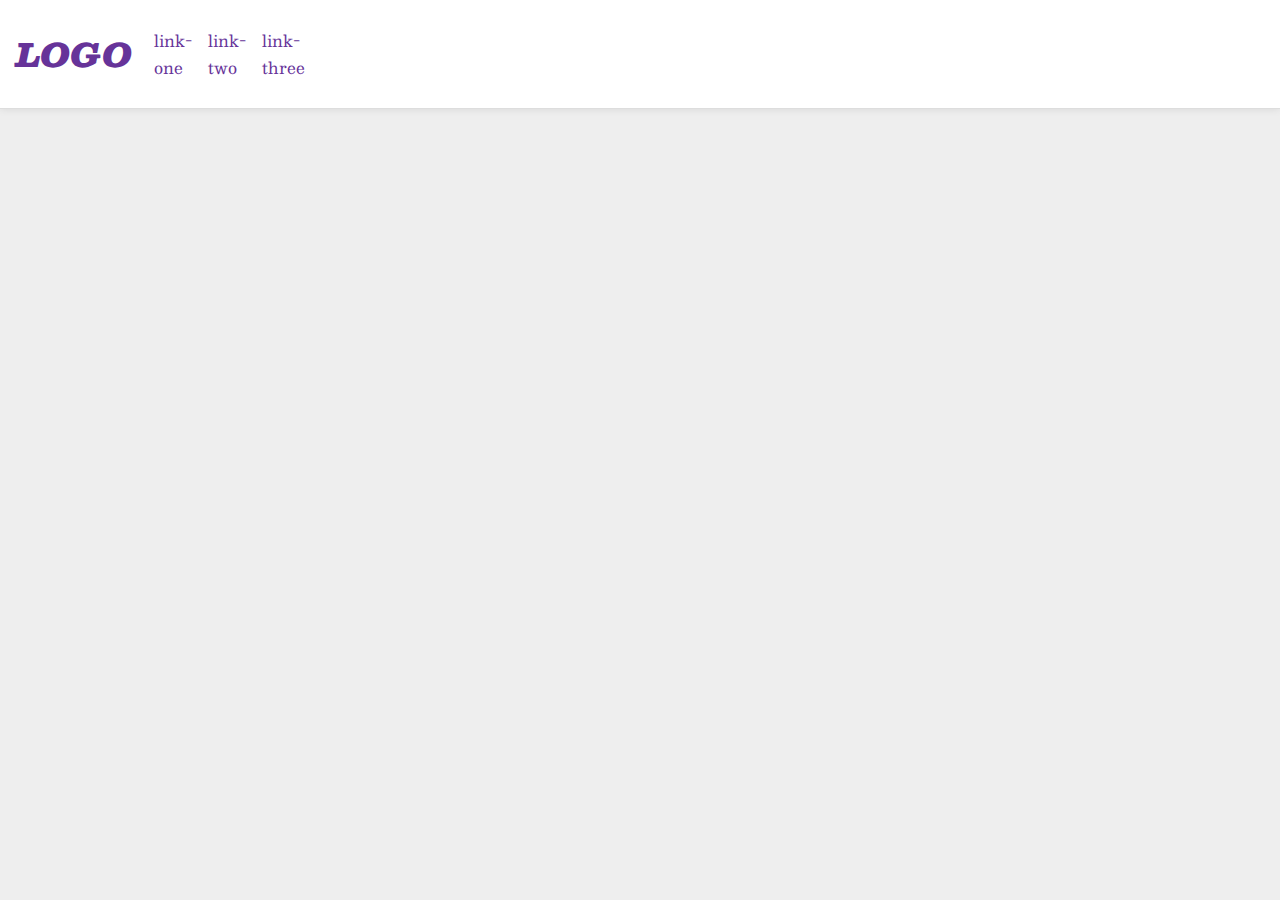
<file: flex/03-flex-header-2/index.html>
<!DOCTYPE html>
<html lang="en">
  <head>
    <meta charset="UTF-8">
    <meta http-equiv="X-UA-Compatible" content="IE=edge">
    <meta name="viewport" content="width=device-width, initial-scale=1.0">
    <title>Flex Header 2</title>
    <link rel="stylesheet" href="style.css">
  </head>
  <body>
    <div class="header">
      
      <div class="logo">
        LOGO
      </div>
      <ul class="links">
        <li><a href="google.com">link-one</a></li>
        <li><a href="google.com">link-two</a></li>
        <li><a href="google.com">link-three</a></li>
      
      </ul>
      <div class="right">
      <button class="notifications">
        1 new notification
      </button>
  
      <div class="profile-image"></div>
    
    </div>
    </div>
   
  </body>
</html>
</file>
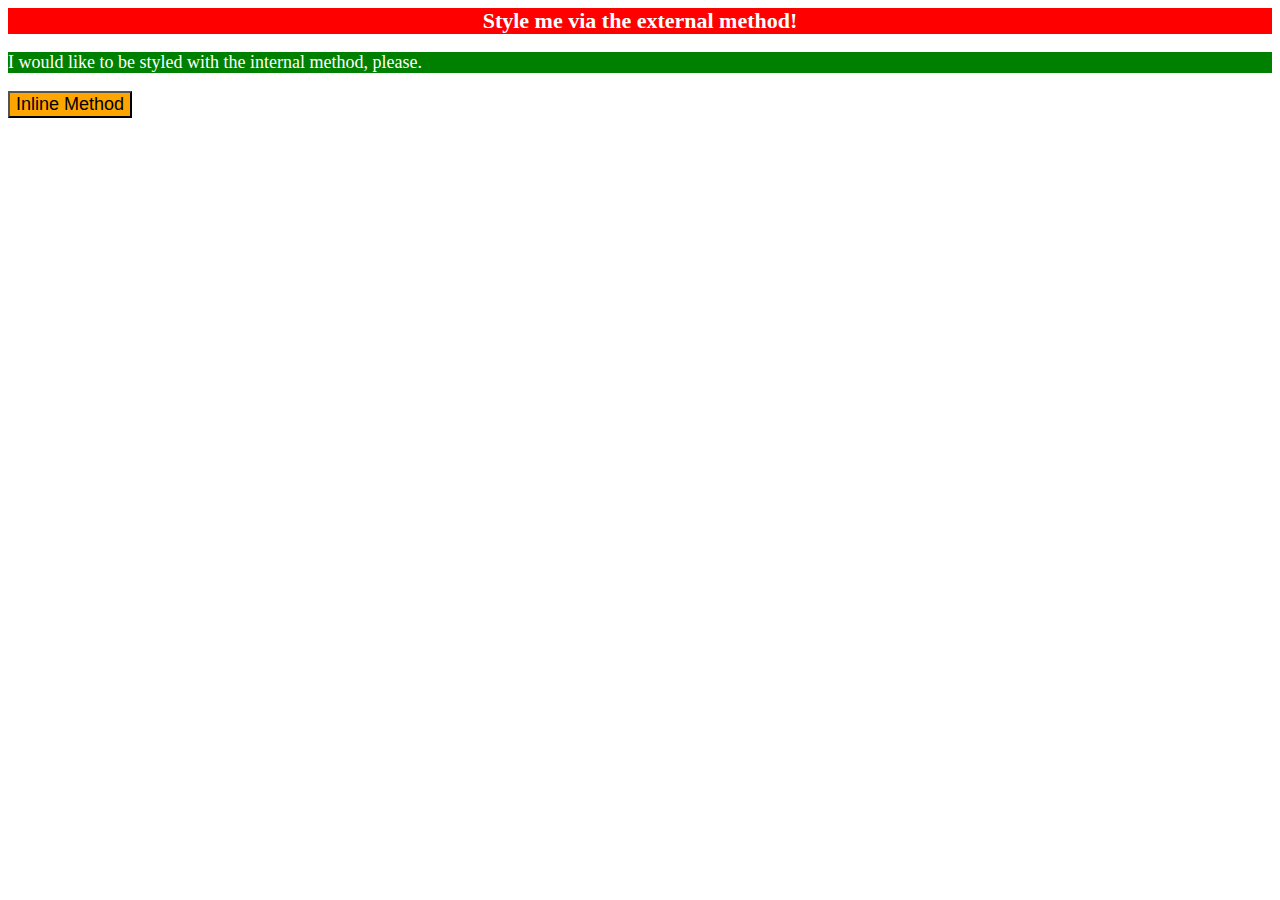
<file: foundations/01-css-methods/index.html>
<!DOCTYPE html>
<html lang="en">
  <head>
    <meta charset="UTF-8">
    <meta http-equiv="X-UA-Compatible" content="IE=edge">
    <meta name="viewport" content="width=device-width, initial-scale=1.0">
    <title>Methods for Adding CSS</title>
    <link rel="stylesheet" href="styles.css">
    
    <style>
p{
      background-color:green;
      color:white;
      font-size: 18px;
    }
    </style>
  </head>
  <body>
    <div>Style me via the external method!</div>
    <p>I would like to be styled with the internal method, please.</p>
    <button style="background-color: orange;font-size: 18px;">Inline Method</button>
  </body>
</html>
</file>
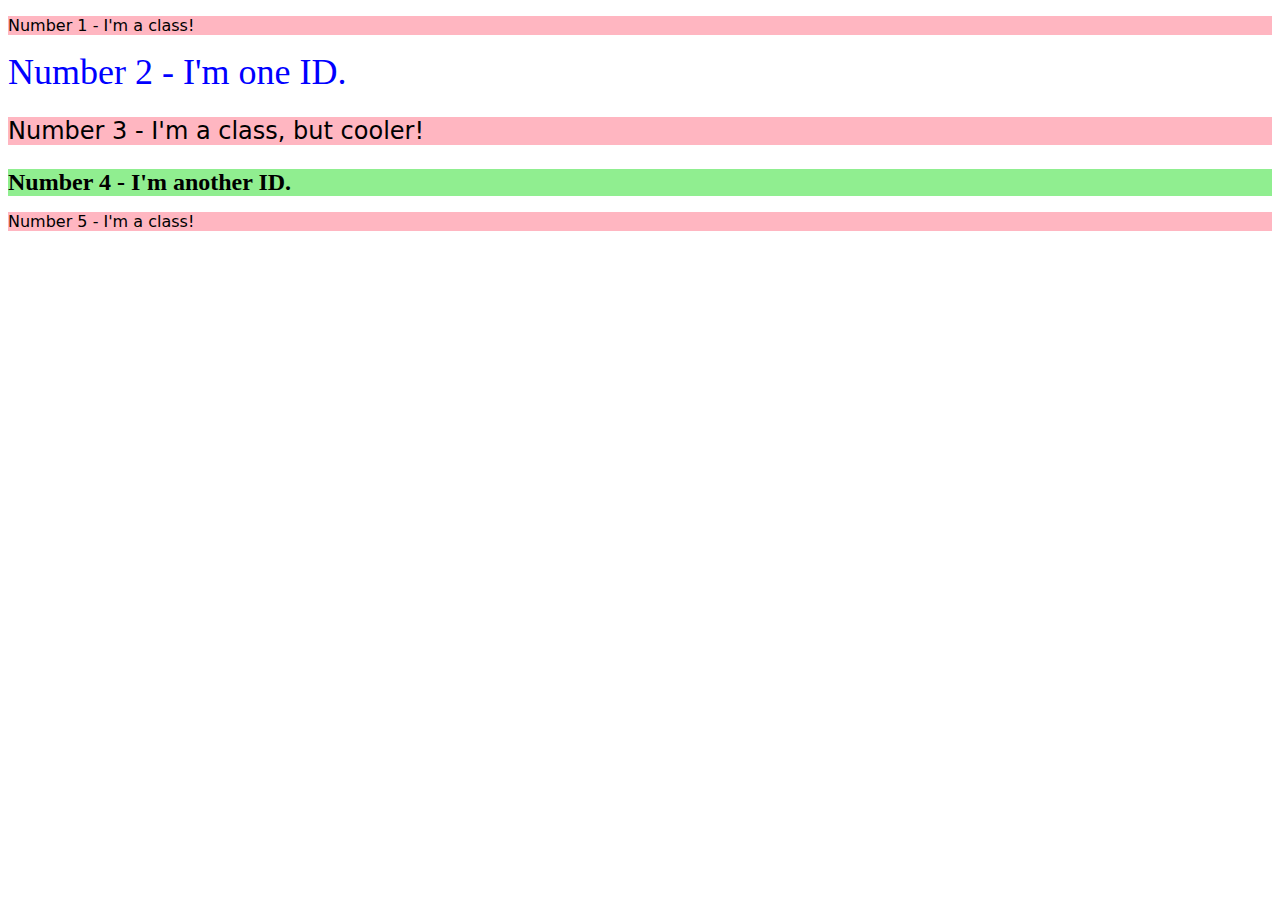
<file: foundations/02-class-id-selectors/index.html>
<!DOCTYPE html>
<html lang="en">
  <head>
    <meta charset="UTF-8">
    <meta http-equiv="X-UA-Compatible" content="IE=edge">
    <meta name="viewport" content="width=device-width, initial-scale=1.0">
    <title>Class and ID Selectors</title>
    <link rel="stylesheet" href="style.css">
  </head>
  <body>
    <div class="odd_number"> <p>Number 1 - I'm a class!</p></div>
    <div id="second">Number 2 - I'm one ID.</div>
    <div class=third><div class="odd_number"> <p>Number 3 - I'm a class, but cooler!</p></div></div>
    <div class="fourth">Number 4 - I'm another ID.</div>
    <div class="odd_number"><p>Number 5 - I'm a class!</p></div>
  </body>
</html>
</file>
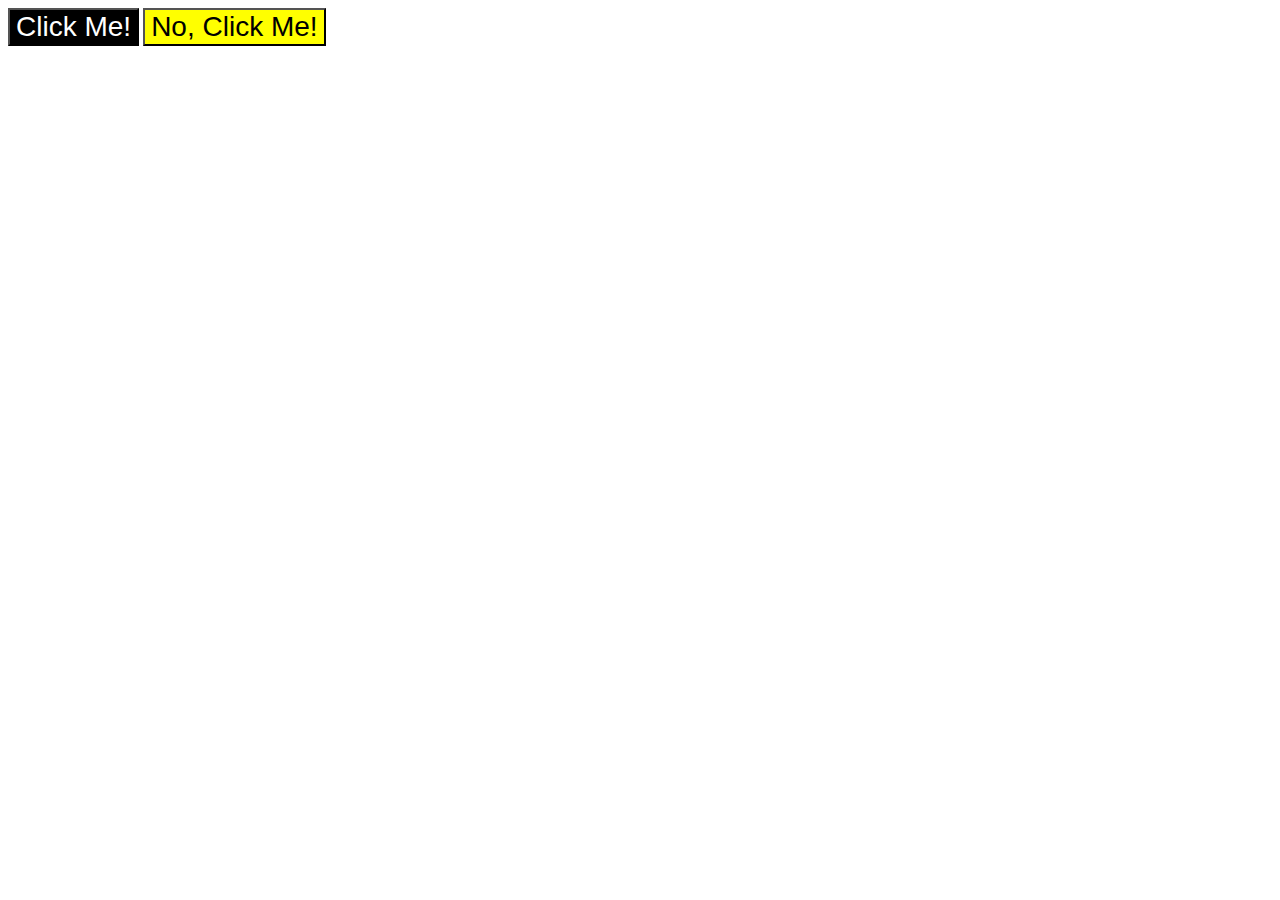
<file: foundations/03-grouping-selectors/index.html>
<!DOCTYPE html>
<html lang="en">
  <head>
    <meta charset="UTF-8">
    <meta http-equiv="X-UA-Compatible" content="IE=edge">
    <meta name="viewport" content="width=device-width, initial-scale=1.0">
    <title>Grouping Selectors</title>
    <link rel="stylesheet" href="style.css">
  </head>
  <body>
   <button class="boton1"> Click Me!</button>
   <button class="boton2"> No, Click Me!</button>
  </body>
</html>
</file>
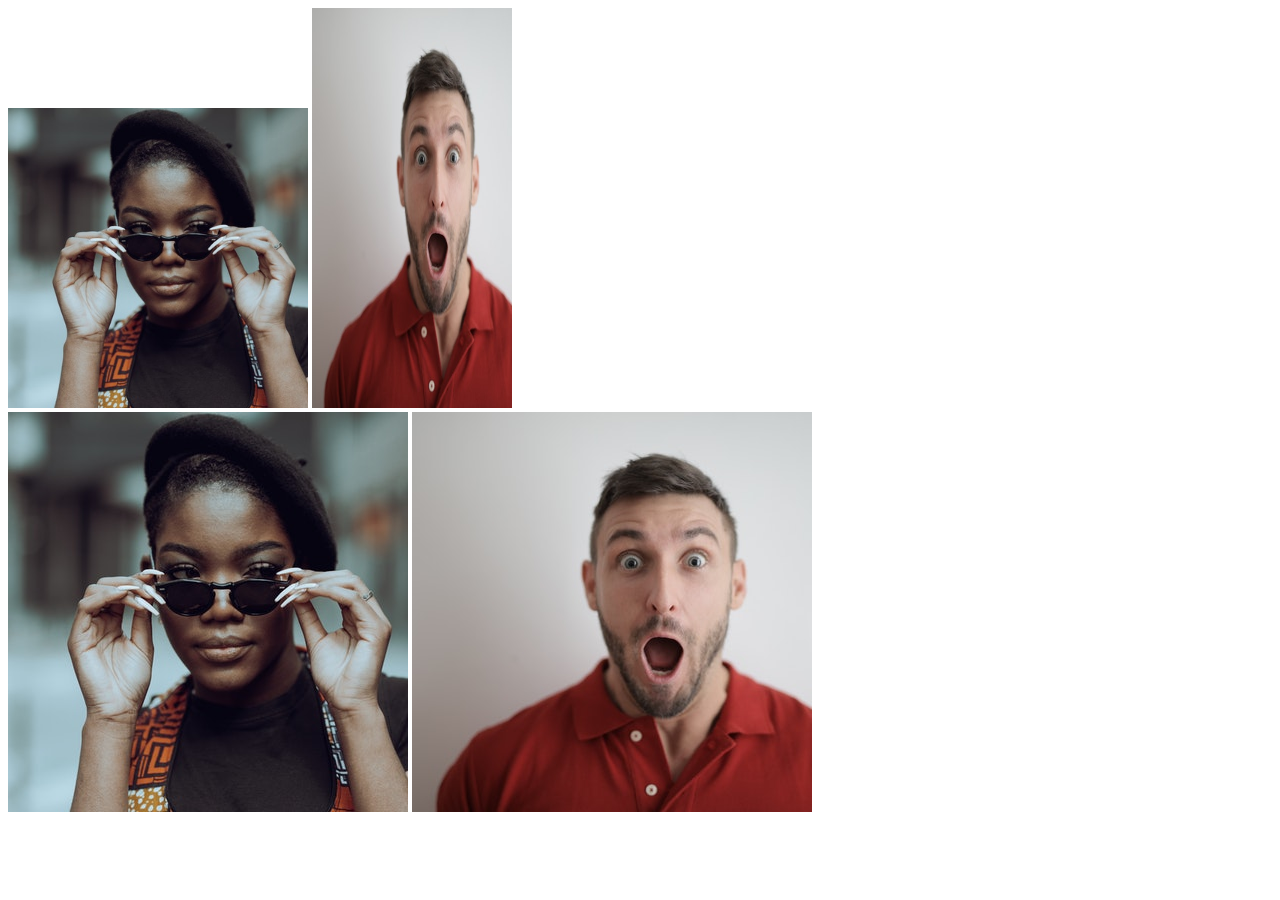
<file: foundations/04-chaining-selectors/index.html>
<!DOCTYPE html>
<html lang="en">
  <head>
    <meta charset="UTF-8">
    <meta http-equiv="X-UA-Compatible" content="IE=edge">
    <meta name="viewport" content="width=device-width, initial-scale=1.0">
    <title>Chaining Selectors</title>
    <link rel="stylesheet" href="style.css">
  </head>
  <body>
    <!-- Check image source path. Review Foundations lesson - Links and Images -->
    <!-- Use the classes BELOW this line -->
    
    <div>
      <img class="avatar proportioned" src="./images/woman.jpg" alt="Woman with glasses">
      <img class="avatar distorted" src="./images/man.jpg" alt="Man with surprised expression">
    </div>
    <!-- Use the classes ABOVE this line -->
    <div>
      <img class="original proportioned" src="./images/woman.jpg" alt="Woman with glasses">
      <img class="original distorted" src="./images/man.jpg" alt="Man with surprised expression">
    </div>
  </body>
</html>
</file>
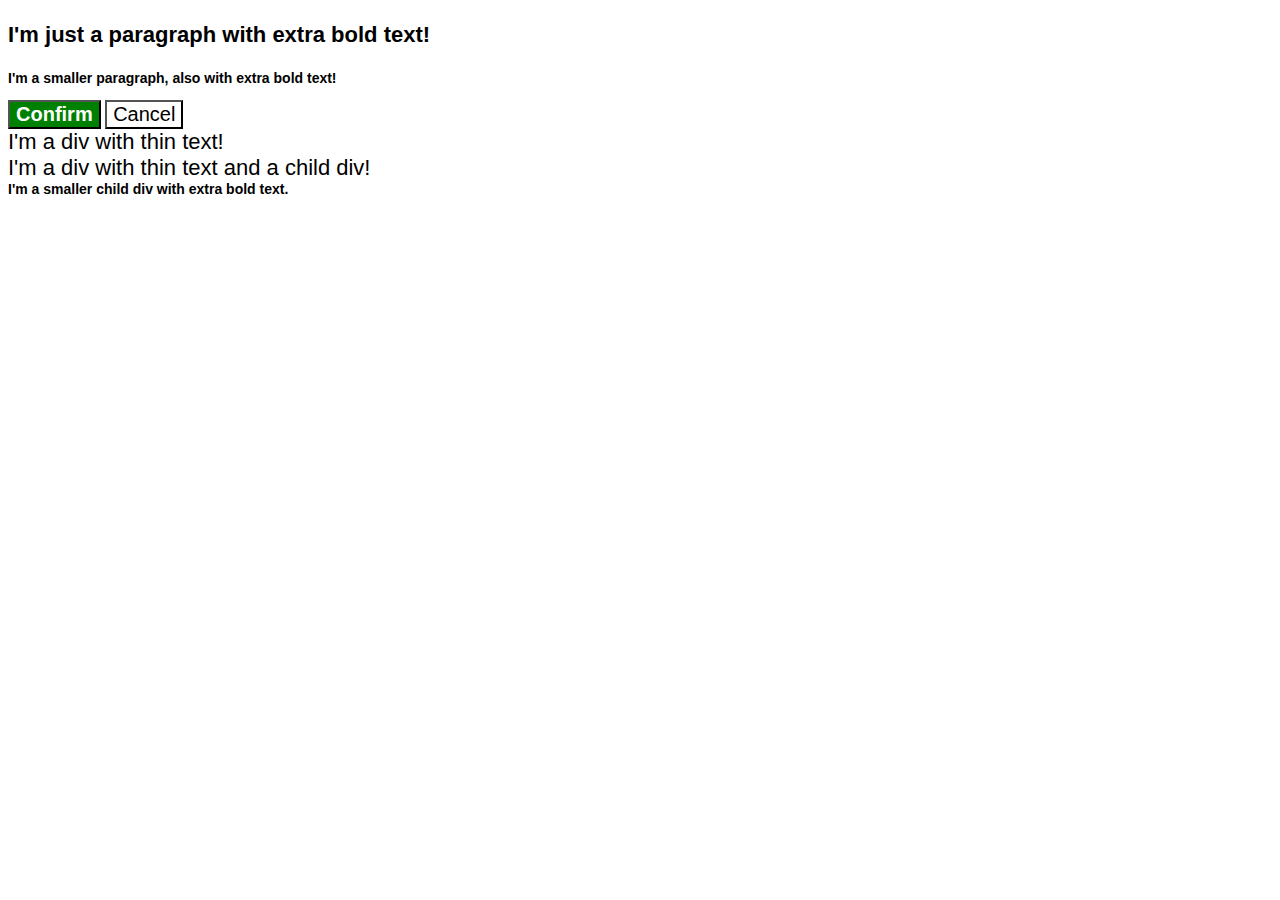
<file: foundations/06-cascade-fix/index.html>
<!DOCTYPE html>
<html lang="en">
  
  <head>
    <meta charset="UTF-8">
    <meta http-equiv="X-UA-Compatible" content="IE=edge">
    <meta name="viewport" content="width=device-width, initial-scale=1.0">
    <title>Fix the Cascade</title>
    <link rel="stylesheet" href="style.css">
  </head>
  <body>
    <p class="para">I'm just a paragraph with extra bold text!</p>
    <p class="para small-para">I'm a smaller paragraph, also with extra bold text!</p>

    <button id="confirm-button" class="button confirm">Confirm</button>
    <button id="cancel-button" class="button cancel">Cancel</button>

    <div class="text">I'm a div with thin text!</div>
    <div class="text">I'm a div with thin text and a child div!
      <div class="text child">I'm a smaller child div with extra bold text.</div>
    </div>
  </body>
</html>
</file>
<file: flex/03-flex-header-2/style.css>
/* this is some magical font-importing.  
you'll learn about it later. */
@import url('https://fonts.googleapis.com/css2?family=Besley:ital,wght@0,400;1,900&display=swap');

body {
  margin: 0;
  background: #eee;
  font-family: Besley, serif;
}

.header {
  display: flex;
  background: white;
  border-bottom: 1px solid #ddd;
  box-shadow: 0 0 8px rgba(0,0,0,.1);
}

.profile-image {
  background: rebeccapurple;
  box-shadow: inset 2px 2px 4px rgba(0,0,0,.5);
  border-radius: 50%;
  width: 48px;
  height: 48px;
}

.logo {
  color: rebeccapurple;
  font-size: 32px;
  font-weight: 900;
  font-style: italic;
  display: flex;
  align-items: center;
  padding-right: 16px;
  margin-left: 16px;
}
button {
  border: none;
  border-radius: 8px;
  background: rebeccapurple;
  color: white;
  padding: 8px 24px;
}

a {
  /* this removes the line under our links */
  text-decoration: none;
  color: rebeccapurple;
}

ul {
  list-style-type: none;
}
.links {
  display: flex;
  flex-direction: row;
  padding-left: 6px;
  gap:16px;
  align-items: center;
}



  .right {
    display: flex;
    justify-content: flex-end;
    padding-left:1300px;
  }

button {
  display: flex;
  margin-bottom: 30px;
  margin-top: 30px;
}
.profile-image{
  display: flex;
  margin-bottom: 30px;
  margin-top: 30px;
  margin-left: 10px;
  margin-right: 10px;
}
</file>
<file: foundations/01-css-methods/styles.css>
div{
    color: white;
    background-color: red;
    font-size: 22px;
    font-weight: bold;
    text-align: center
}
</file>
<file: foundations/02-class-id-selectors/style.css>
.odd_number{
    background-color:#FFB6C1;
    font-family: Verdana, "DejaVu Sans", sans-serif;
}

#second {
    font-size: 36px;
    color:#0000FF;
}

.third{
    font-size: 24px;
}

.fourth{
    background-color:#90EE90;
    font-size: 24px;
    font-weight: bold;
}
</file>
<file: foundations/03-grouping-selectors/style.css>
.boton1,
.boton2 {
  font-family: Helvetica, "Times New Roman", sans-serif;
  font-size: 28px;
}

.boton1 {
  background-color: black;
  color: white;
}

.boton2 {
  background-color: yellow;
}
</file>
<file: foundations/04-chaining-selectors/style.css>
.avatar.proportioned {
    height: auto;
    width: 300px;
  }
  
  .avatar.distorted {
    height: 400px;
    width: 200px;
  }
</file>
<file: foundations/06-cascade-fix/style.css>
body {
  font-family: Arial, Helvetica, sans-serif;
}

.p, .para,
.small-para {
  color: hsl(0, 0%, 0%);
  font-weight: 800;
}

.para.small-para {
  font-size: 14px;
  font-weight: 800;
}

.para {
  font-size: 22px;
}

#confirm-button {
  background: green;
  color: white;
  font-weight: bold;
} 

.button {
  background-color: rgb(255, 255, 255);
  color: rgb(0, 0, 0);
  font-size: 20px;
}

.text.child {
  color: rgb(0, 0, 0);
  font-weight: 800;
  font-size: 14px;
}

div.text {
  color: rgb(0, 0, 0);
  font-size: 22px;
  font-weight: 100;
}
</file>
